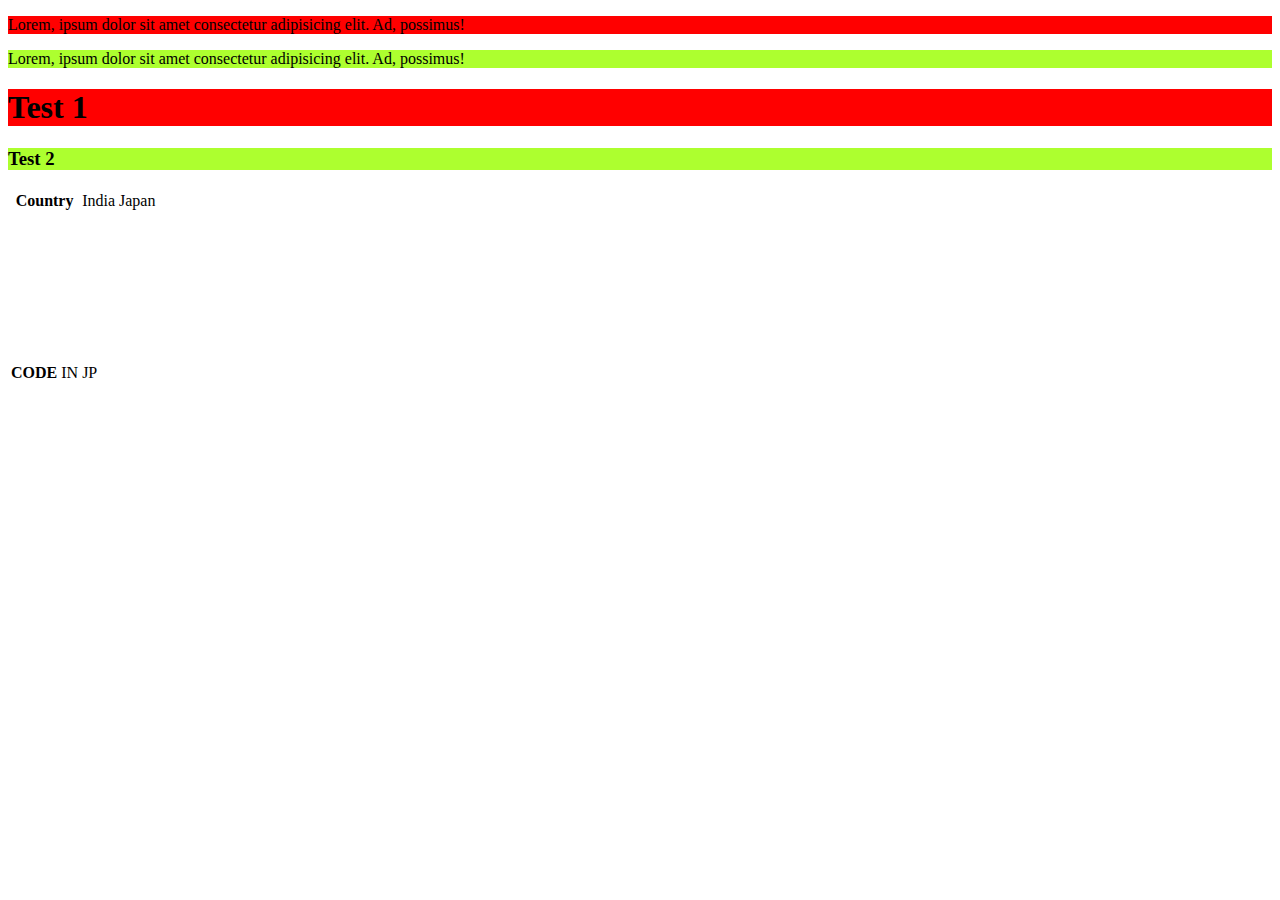
<file: class.html>
<!DOCTYPE html>
<html lang="en">
<head>
    <meta charset="UTF-8">
    <meta name="viewport" content="width=device-width, initial-scale=1.0">
    <title>Document</title>
    <style>
        .red{
            background-color: red;
        }

        #green{
            background-color: greenyellow;
        }
    </style>

</head>
<body>
    <p class="red">Lorem, ipsum dolor sit amet consectetur adipisicing elit. Ad, possimus!</p>
    
    <p id="green">Lorem, ipsum dolor sit amet consectetur adipisicing elit. Ad, possimus!</p>
    <h1 class="red">Test 1</h1>
    <h3 id="green">Test 2</h3>

    <table>
        <tr>
            <th colspan="2">Country</th>
            <td>India</td>
            <td>Japan</td>
        </tr>

        <tr>
            <th>CODE</th>
            <td>IN</td>
            <td>JP</td>
            <td>
                <iframe width="560" height="315" src="https://www.youtube.com/embed/I7LrS1z_WNA?si=6Z98__dUG6vPpMEg" title="YouTube video player" frameborder="0" allow="accelerometer; autoplay; clipboard-write; encrypted-media; gyroscope; picture-in-picture; web-share" referrerpolicy="strict-origin-when-cross-origin" allowfullscreen></iframe>
            </td>
        </tr>
    </table>
</body>
</html>
</file>
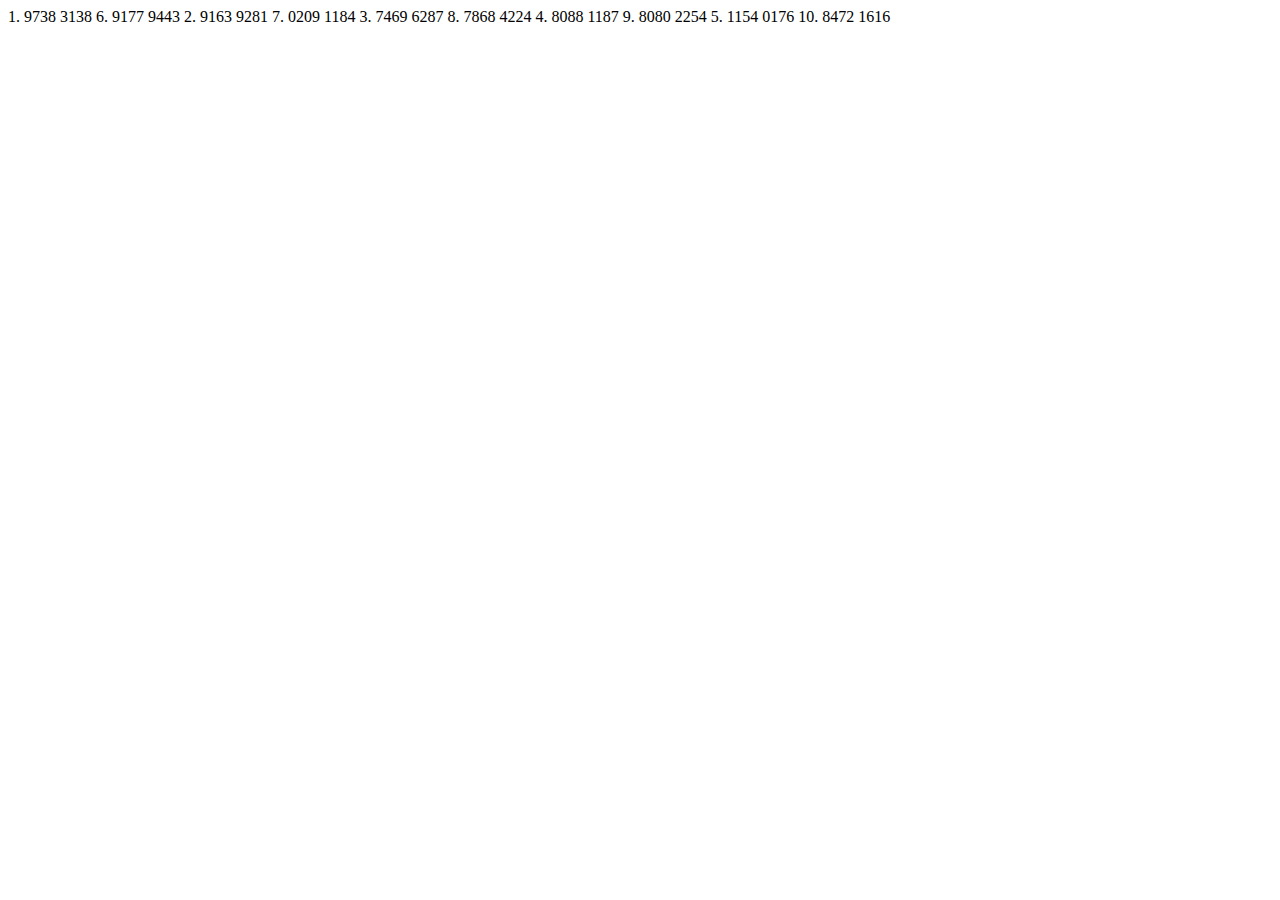
<file: code.htm>
<!DOCTYPE html>
<html lang="en">
<head>
    <meta charset="UTF-8">
    <meta name="viewport" content="width=device-width, initial-scale=1.0">
    <title>Document</title>
</head>
<body>

1. 9738 3138		 6. 9177 9443
2. 9163 9281		 7. 0209 1184
3. 7469 6287		 8. 7868 4224
4. 8088 1187		 9. 8080 2254
5. 1154 0176		10. 8472 1616

</body>
</html>
</file>
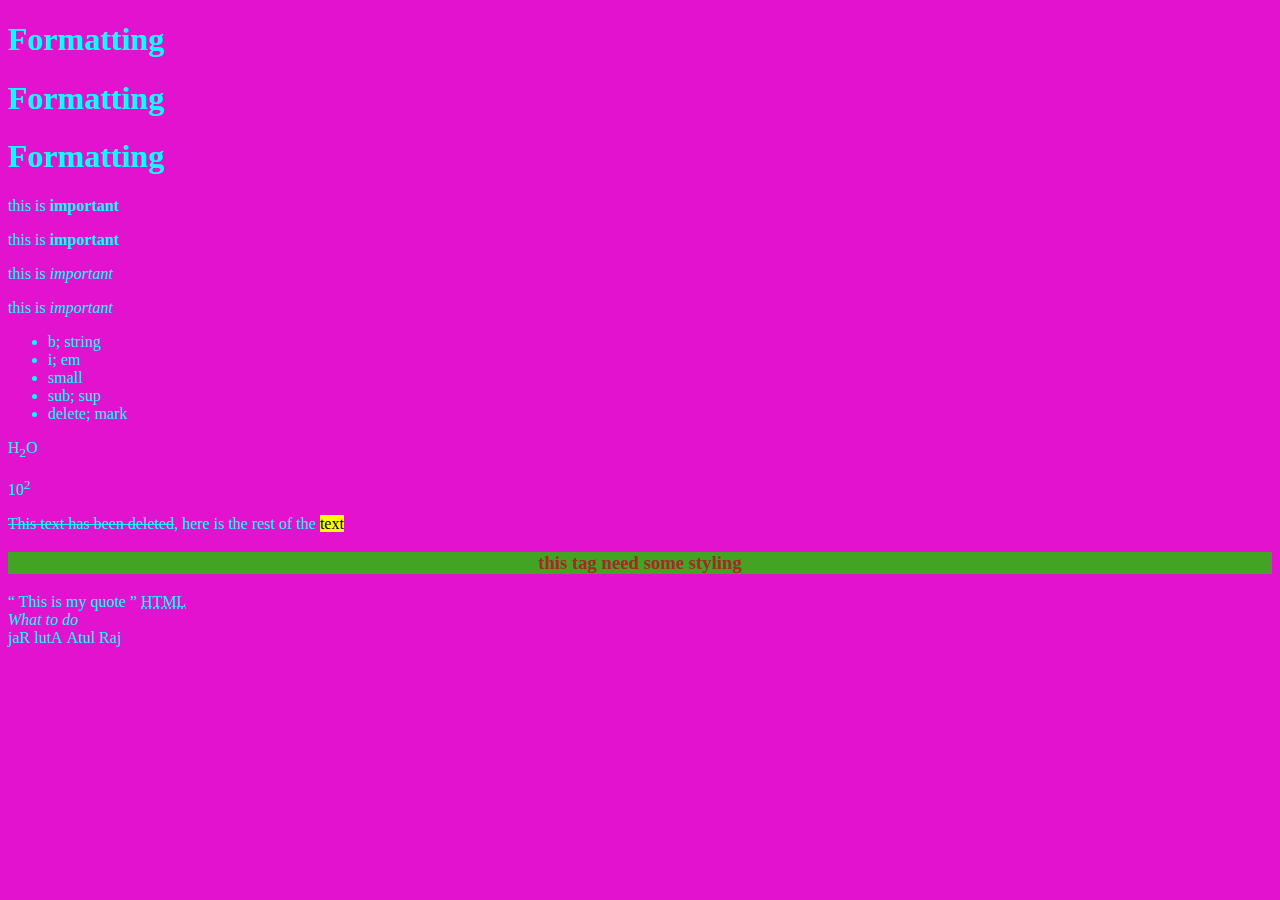
<file: colors.html>
<!DOCTYPE html>
<html lang="en">
<head>
    <meta charset="UTF-8">
    <meta name="viewport" content="width=device-width, initial-scale=1.0">
    <title>Formatting</title>
    <link rel="stylesheet" href="style.css">
</head>
<body>
    <h1>Formatting</h1>
    <h1>Formatting</h1>
    <h1>Formatting</h1>
    <p> this is <b>important</b></p>
    <p> this is <strong>important</strong></p>
    <p> this is <i>important</i></p>
    <p> this is <em>important</em></p>

    <ul>
        <li>b; string</li>
        <li>i; em</li>
        <li>small</li>
        <li>sub; sup</li>
        <li>delete; mark</li>
    </ul>

    <p>H<sub>2</sub>O</p>
    <p>10<sup>2</sup></p>
    <p><del>This text has been deleted</del>, here is the rest of the <mark>text</mark>

        <h3 style="text-align: center; 
        background-color: #43A322;
        color: brown;">
        
        this tag need some styling
    </h3>

    <q>
        This is my quote
    </q>

    <abbr title="Hyper text markup language">HTML</abbr>
    <address>What to do</address>
    <cite></cite>

    <bdo dir="rtl">Atul Raj</bdo>
    <bdo dir="ltr">Atul Raj</bdo>

    
</body>
</html>
</file>
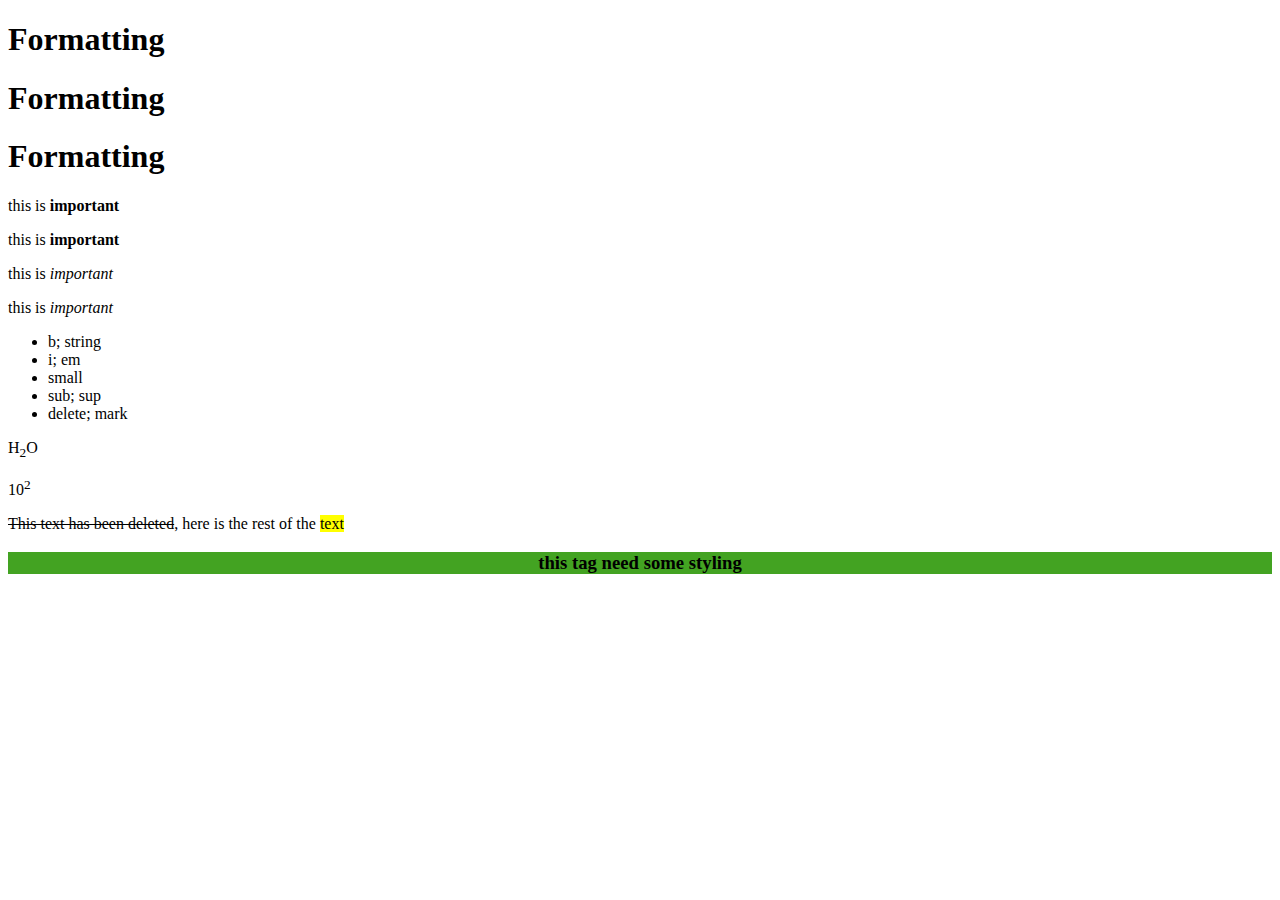
<file: foratting.html>
<!DOCTYPE html>
<html lang="en">
<head>
    <meta charset="UTF-8">
    <meta name="viewport" content="width=device-width, initial-scale=1.0">
    <title>Formatting</title>
</head>
<body>
    <h1>Formatting</h1>
    <h1>Formatting</h1>
    <h1>Formatting</h1>
    <p> this is <b>important</b></p>
    <p> this is <strong>important</strong></p>
    <p> this is <i>important</i></p>
    <p> this is <em>important</em></p>

    <ul>
        <li>b; string</li>
        <li>i; em</li>
        <li>small</li>
        <li>sub; sup</li>
        <li>delete; mark</li>
    </ul>

    <p>H<sub>2</sub>O</p>
    <p>10<sup>2</sup></p>
    <p><del>This text has been deleted</del>, here is the rest of the <mark>text</mark>

        <h3 style="text-align: center; 
        background-color: #43A322;">
        
        this tag need some styling
    </h3>
</body>
</html>
</file>
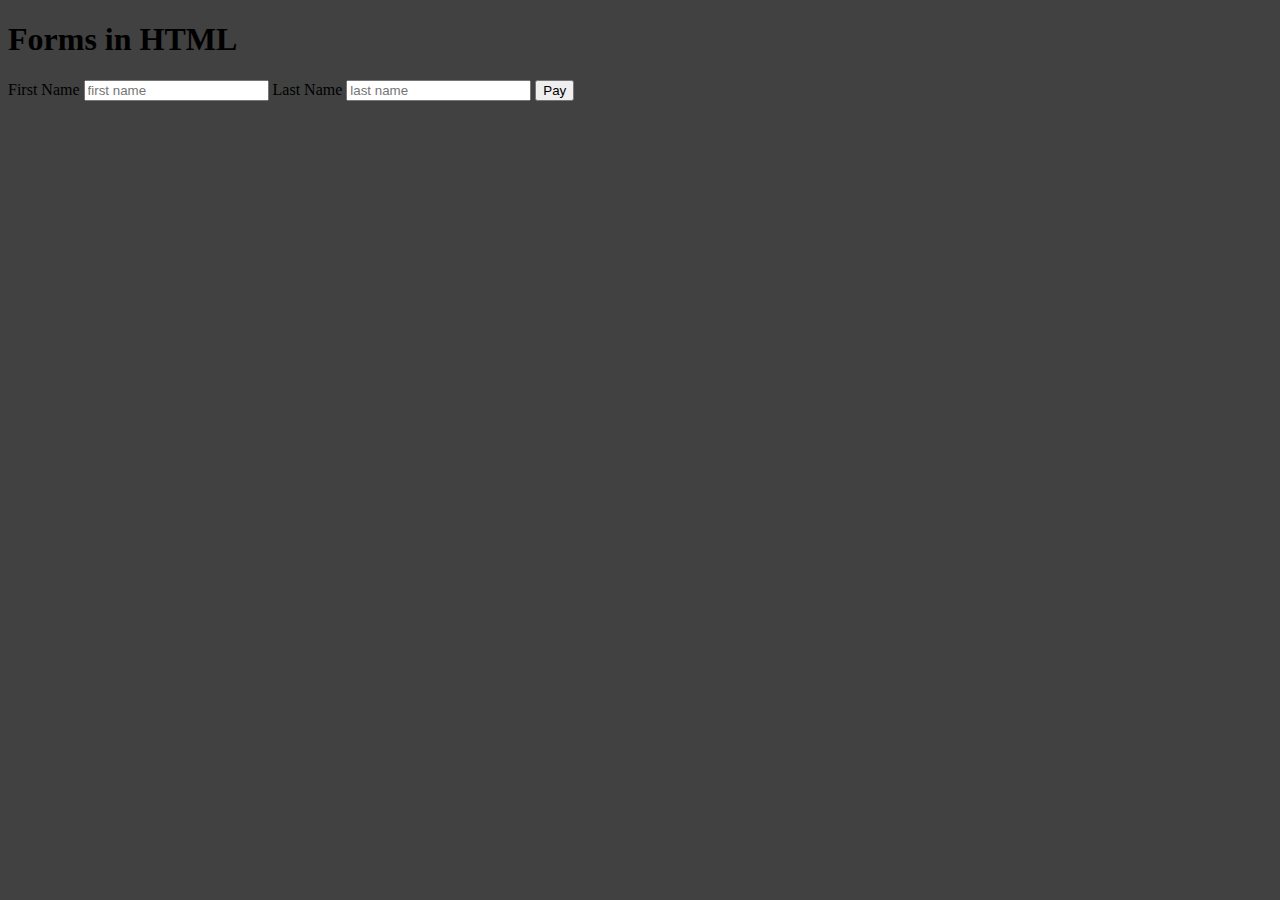
<file: forms_one.html>
<!DOCTYPE html>
<html lang="en">
<head>
    <meta charset="UTF-8">
    <meta name="viewport" content="width=device-width, initial-scale=1.0">
    <title>Forms one</title>
    <style>
        body{
            background-color: #414141;
        }
    </style>
</head>
<body>
    <h1>Forms in HTML</h1>

    <form action="" method="GET" accept-charset="UTF-8" autocomplete="off" enctype="" >
        <label for="fname">First Name</label>      <!--    <br />     -->
        <input type="text" placeholder="first name" name="" id="fname">
        <label for="lname">Last Name</label>      <!--    <br />     -->
        <input type="text" placeholder="last name" name="" id="lname">

        <button type="submit">Pay</button>

    </form>
</body>
</html>
</file>
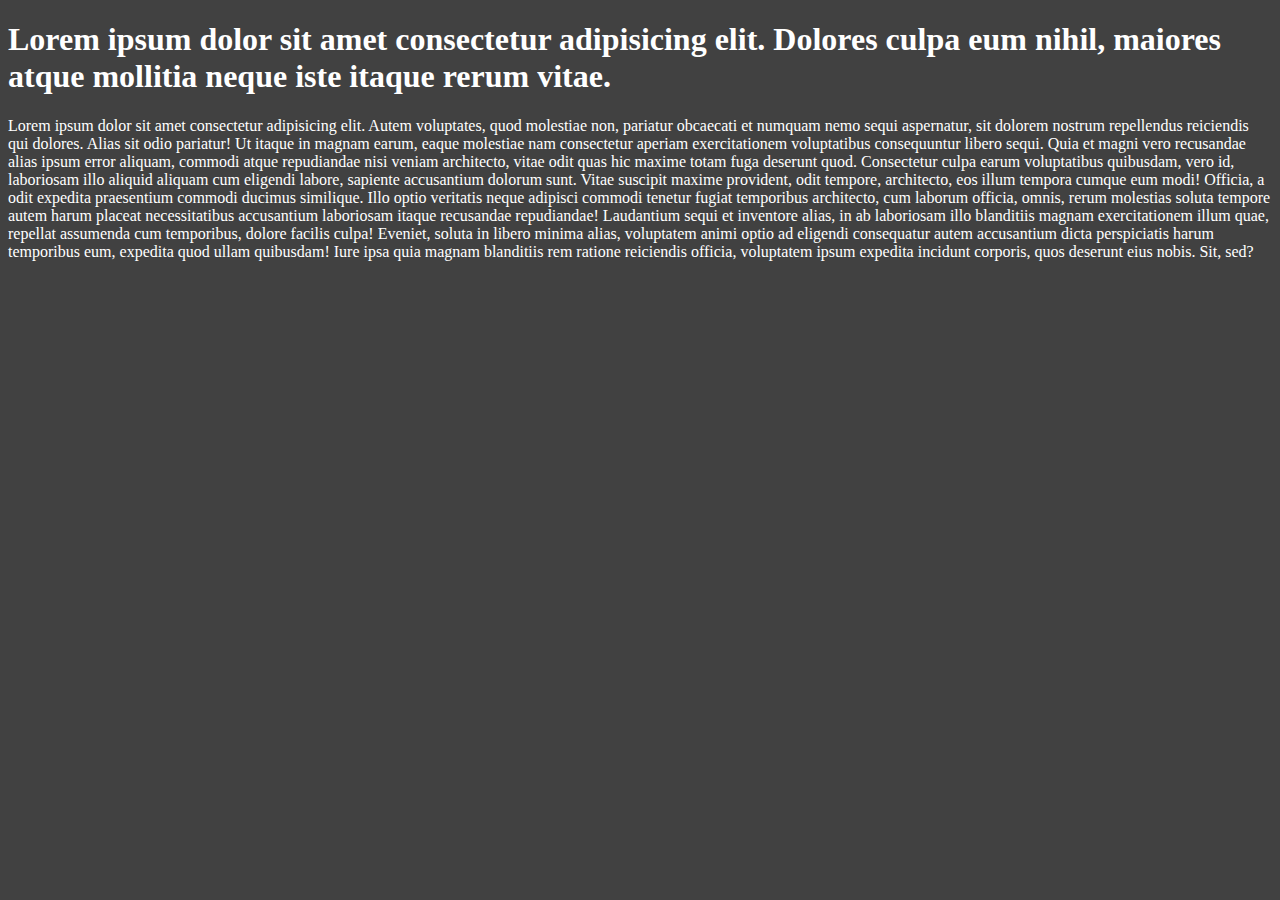
<file: head.html>
<!DOCTYPE html>
<html lang="en">
<head>
    <meta charset="UTF-16">
    <meta name="viewport" content="width=device-width, initial-scale=1.0">
    <title>Title of the page</title>
    <style>
        body{
            background-color: #414141;
            color: #fff;
        }
    </style>
</head>
<body>
    <h1>Lorem ipsum dolor sit amet consectetur adipisicing elit. Dolores culpa eum nihil, maiores atque mollitia neque iste itaque rerum vitae.</h1>
    <p>Lorem ipsum dolor sit amet consectetur adipisicing elit. Autem voluptates, quod molestiae non, pariatur obcaecati et numquam nemo sequi aspernatur, sit dolorem nostrum repellendus reiciendis qui dolores. Alias sit odio pariatur! Ut itaque in magnam earum, eaque molestiae nam consectetur aperiam exercitationem voluptatibus consequuntur libero sequi. Quia et magni vero recusandae alias ipsum error aliquam, commodi atque repudiandae nisi veniam architecto, vitae odit quas hic maxime totam fuga deserunt quod. Consectetur culpa earum voluptatibus quibusdam, vero id, laboriosam illo aliquid aliquam cum eligendi labore, sapiente accusantium dolorum sunt. Vitae suscipit maxime provident, odit tempore, architecto, eos illum tempora cumque eum modi! Officia, a odit expedita praesentium commodi ducimus similique. Illo optio veritatis neque adipisci commodi tenetur fugiat temporibus architecto, cum laborum officia, omnis, rerum molestias soluta tempore autem harum placeat necessitatibus accusantium laboriosam itaque recusandae repudiandae! Laudantium sequi et inventore alias, in ab laboriosam illo blanditiis magnam exercitationem illum quae, repellat assumenda cum temporibus, dolore facilis culpa! Eveniet, soluta in libero minima alias, voluptatem animi optio ad eligendi consequatur autem accusantium dicta perspiciatis harum temporibus eum, expedita quod ullam quibusdam! Iure ipsa quia magnam blanditiis rem ratione reiciendis officia, voluptatem ipsum expedita incidunt corporis, quos deserunt eius nobis. Sit, sed?</p>
</body>
</html>
</file>
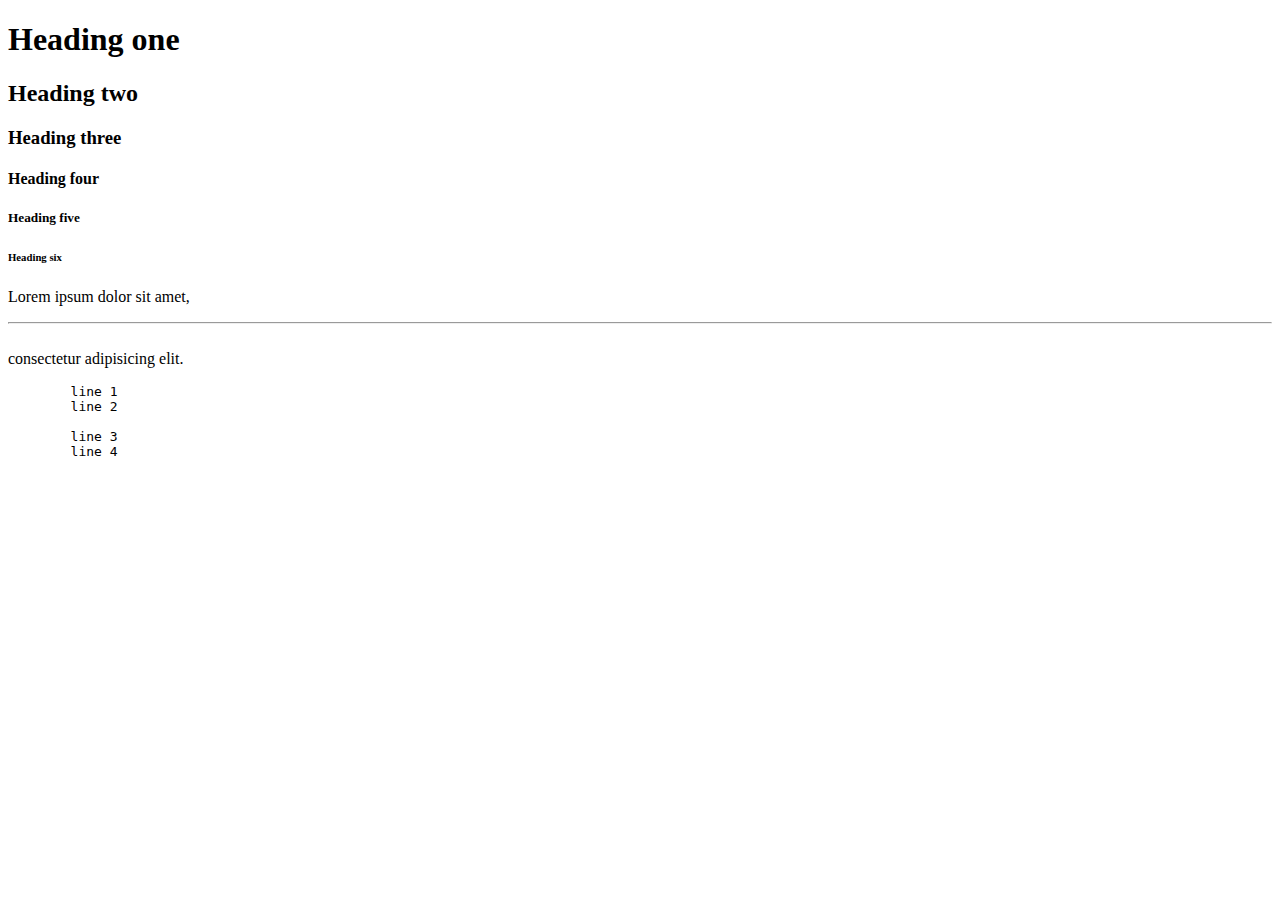
<file: heading.html>
<!DOCTYPE html>
<html lang="en">
<head>
    <meta charset="UTF-8">
    <meta name="viewport" content="width=device-width, initial-scale=1.0">
    <title>Heading</title>
</head>
<body>
    <h1>Heading one</h1>
    <h2>Heading two</h2>
    <h3>Heading three</h3>
    <h4>Heading four</h4>
    <h5>Heading five</h5>
    <h6>Heading six</h6>
    <p>Lorem ipsum dolor sit amet, <hr /><br />consectetur adipisicing elit.</p>

    <pre>
        line 1
        line 2

        line 3
        line 4
    </pre>
</body>
</html>
</file>
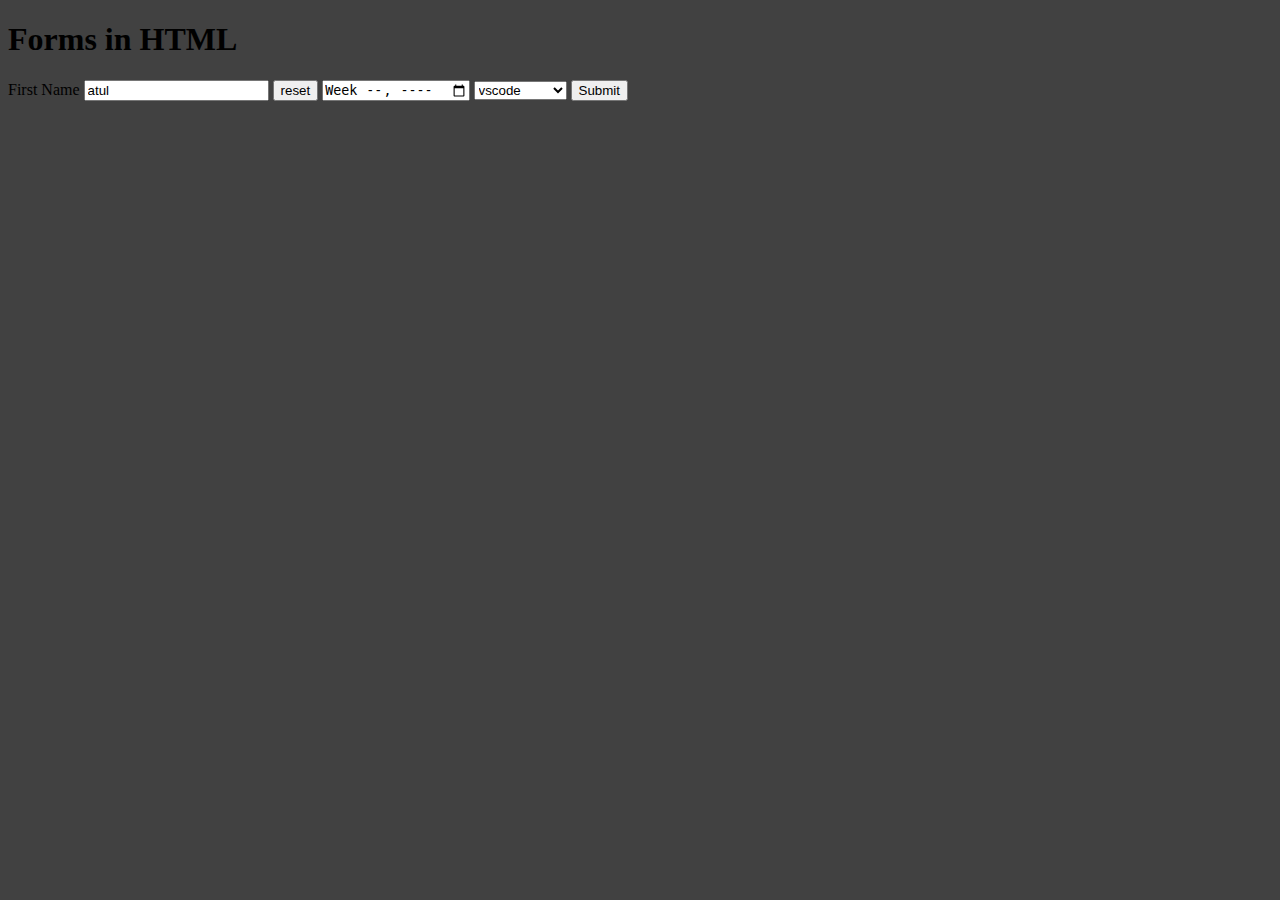
<file: input_two.html>
<!DOCTYPE html>
<html lang="en">
<head>
    <meta charset="UTF-8">
    <meta name="viewport" content="width=device-width, initial-scale=1.0">
    <title>Forms one</title>
    <style>
        body{
            background-color: #414141;
        }
    </style>
</head>
<body>
    <h1>Forms in HTML</h1>

    <form action="" method="GET" accept-charset="UTF-8" autocomplete="off" enctype="" >
        <label for="fname">First Name</label>      <!--    <br />     -->
        <input type="text" placeholder="first name" name="" value="atul" id="fname">

        <input type="reset" value="reset">
        <input type="week" value="">

        <select name="editors">
            <option value="vscode">vscode</option>
            <option value="code is love">code is love</option>
        </select>

        <button type="submit">Submit</button>

    </form>
</body>
</html>
</file>
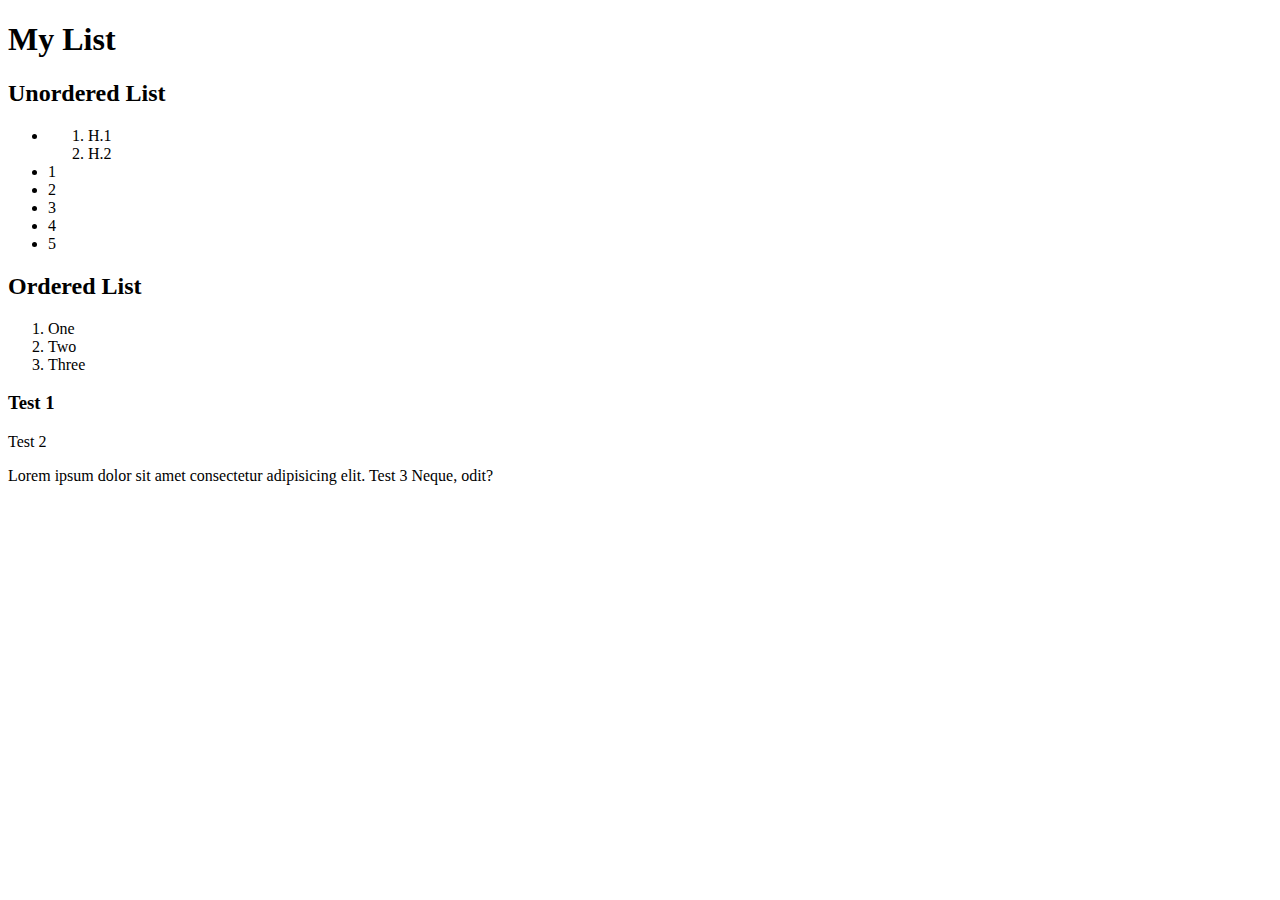
<file: list.html>
<!DOCTYPE html>
<html lang="en">
<head>
    <meta charset="UTF-8">
    <meta name="viewport" content="width=device-width, initial-scale=1.0">
    <title>Document</title>
</head>
<body>
    <h1>My List</h1>

    <h2> Unordered List</h2>

    <ul>
<li>
    <ol>
        <li>H.1</li>
        <li>H.2</li>
    </ol>
</li>

        <li>1</li>
        <li>2</li>
        <li>3</li>
        <li>4</li>
        <li>5</li>
    </ul>

    <h2>Ordered List</h2>
    <ol>
        <li>One</li>
        <li>Two</li>
        <li>Three</li>
    </ol>

    <h3>Test 1</h3>
    <p>Test 2</p>
    <p>Lorem ipsum dolor sit amet consectetur adipisicing elit.<span> Test 3 </span> Neque, odit? 

</body>
</html>
</file>
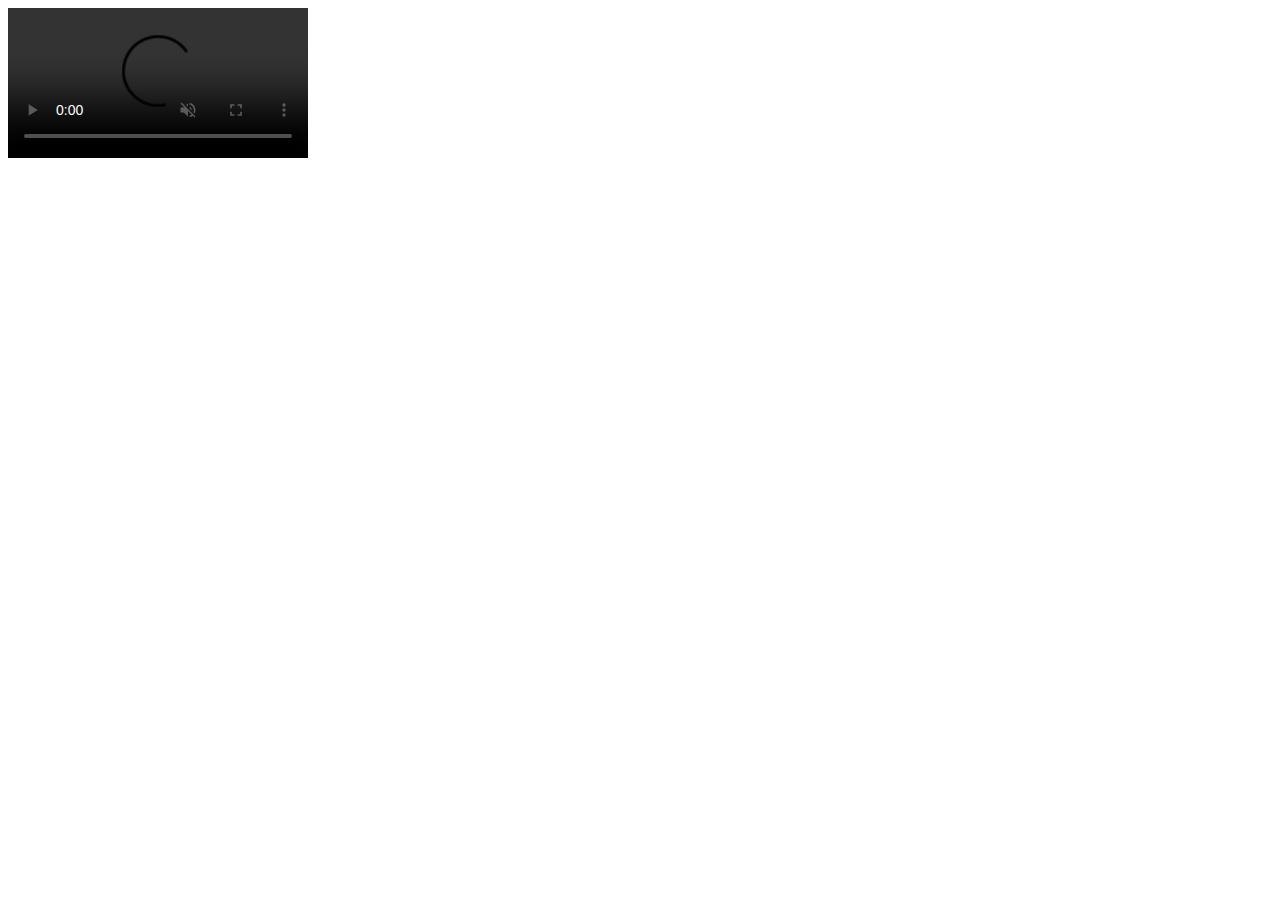
<file: media.html>
<!DOCTYPE html>
<html lang="en">
<head>
    <meta charset="UTF-8">
    <meta name="viewport" content="width=device-width, initial-scale=1.0">
    <title>Document</title>
</head>
<body>
    <video width="" height="" controls muted autoplay> 
        <source src="">
    </video>

    <audio src=""></audio>

</body>
</html>
</file>
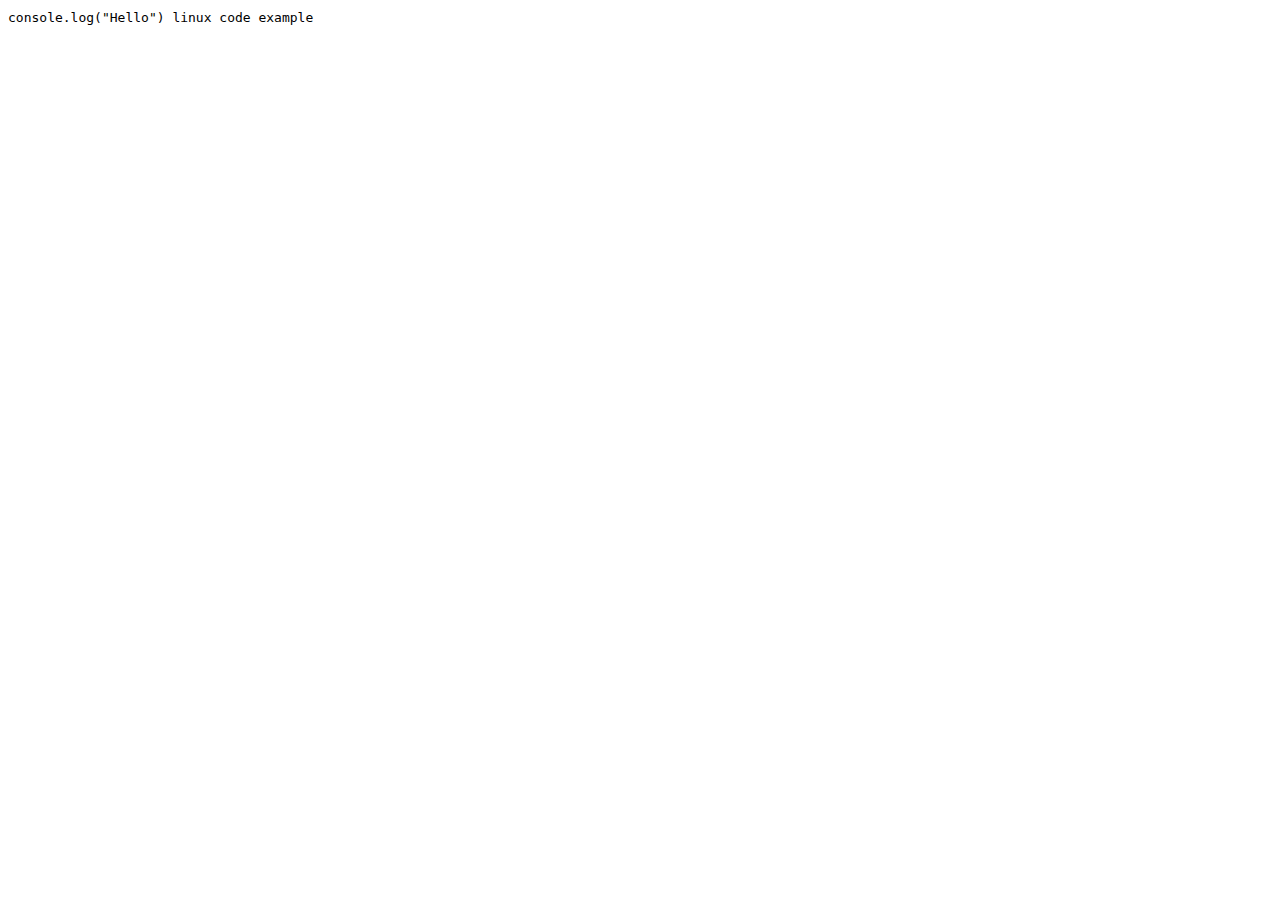
<file: semantics.html>
<!DOCTYPE html>
<html lang="en">
<head>
    <meta charset="UTF-8">
    <meta name="viewport" content="width=device-width, initial-scale=1.0">
    <title>Document</title>
</head>
<body>
    <code>
        console.log("Hello")
    </code>
    <kbd>
        linux code example
    </kbd>
    <samp></samp>
    <var></var>
    <pre></pre>
</body>
</html>
</file>
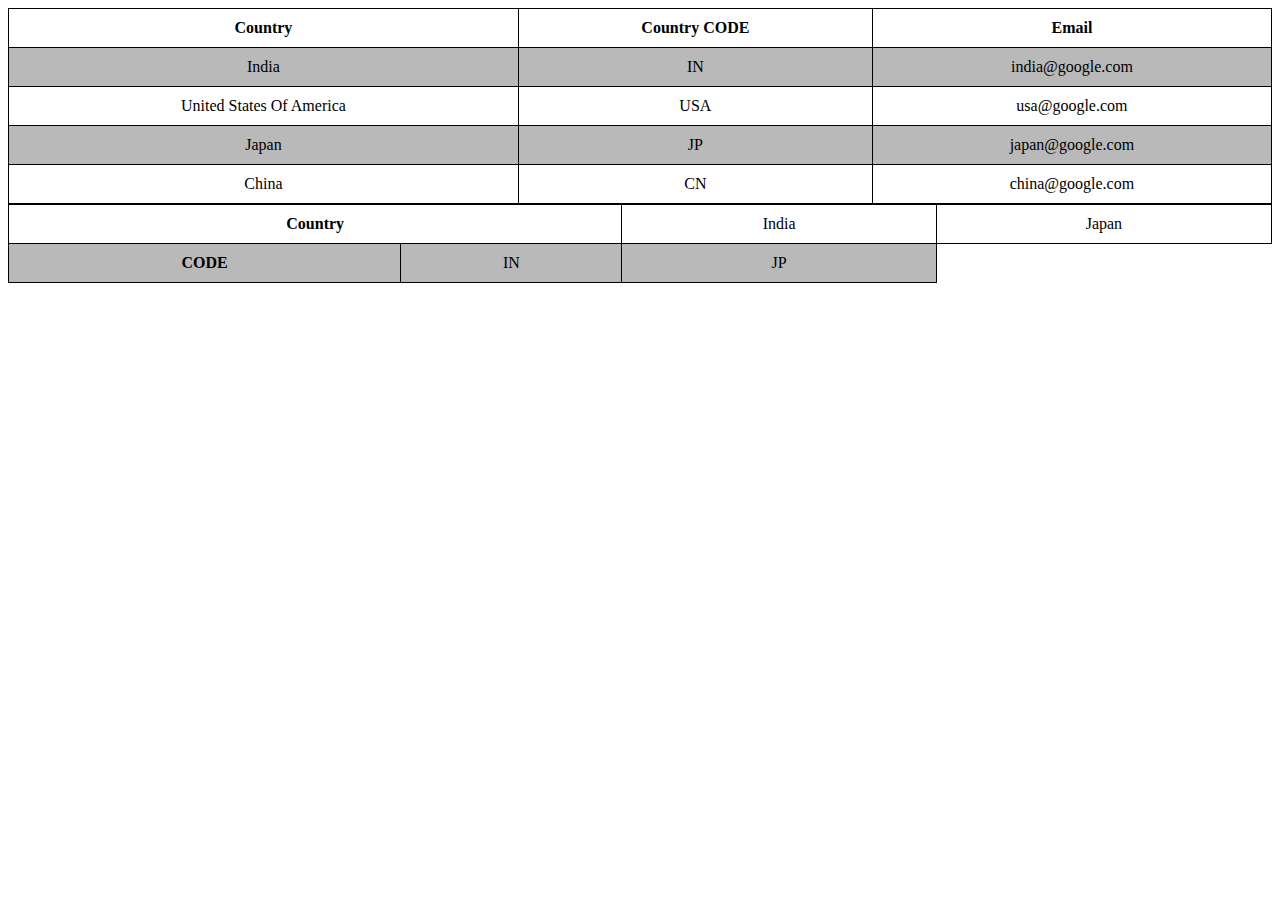
<file: table.html>
<!DOCTYPE html>
<html lang="en">
<head>
    <meta charset="UTF-8">
    <meta name="viewport" content="width=device-width, initial-scale=1.0">
    <title>Tables</title>
    <style>
        table{
            width: 100%;
            border-collapse: collapse;
            text-align: center;
        }

        td, th{
            border: 1px solid black;
            padding: 10px;
        }

        tr:nth-child(even){
            background-color: #b9b9b9;
        }

    </style>
</head>
<body>
    <!-- table>tr>th*3 -->
    <!-- th = table heading
    tr = table row
    td = table data -->
    <table>
        <tr>
            <!-- hit tab after writing to jump on second heading -->
            <th>Country</th>
            <th>Country CODE</th>
            <th>Email</th>
        </tr>
        <tr>
            <!-- tr>td*3 -->
            <td>India</td>
            <td>IN</td>
            <td>india@google.com</td>
        </tr>
        <tr>
            <!-- tr>td*3 -->
            <td>United States Of America</td>
            <td>USA</td>
            <td>usa@google.com</td>
        </tr>
        <tr>
            <!-- tr>td*3 -->
            <td>Japan</td>
            <td>JP</td>
            <td>japan@google.com</td>
        </tr>
        <tr>
            <!-- tr>td*3 -->
            <td>China</td>
            <td>CN</td>
            <td>china@google.com</td>
        </tr>
    </table>

    <table>
        <tr>
            <th colspan="2">Country</th>
            <td>India</td>
            <td>Japan</td>
        </tr>

        <tr>
            <th>CODE</th>
            <td>IN</td>
            <td>JP</td>
        </tr>
    </table>
</body>
</html>
</file>
<file: style.css>
body{
    background-color: #e312ce;
    color: aqua;
}
</file>
